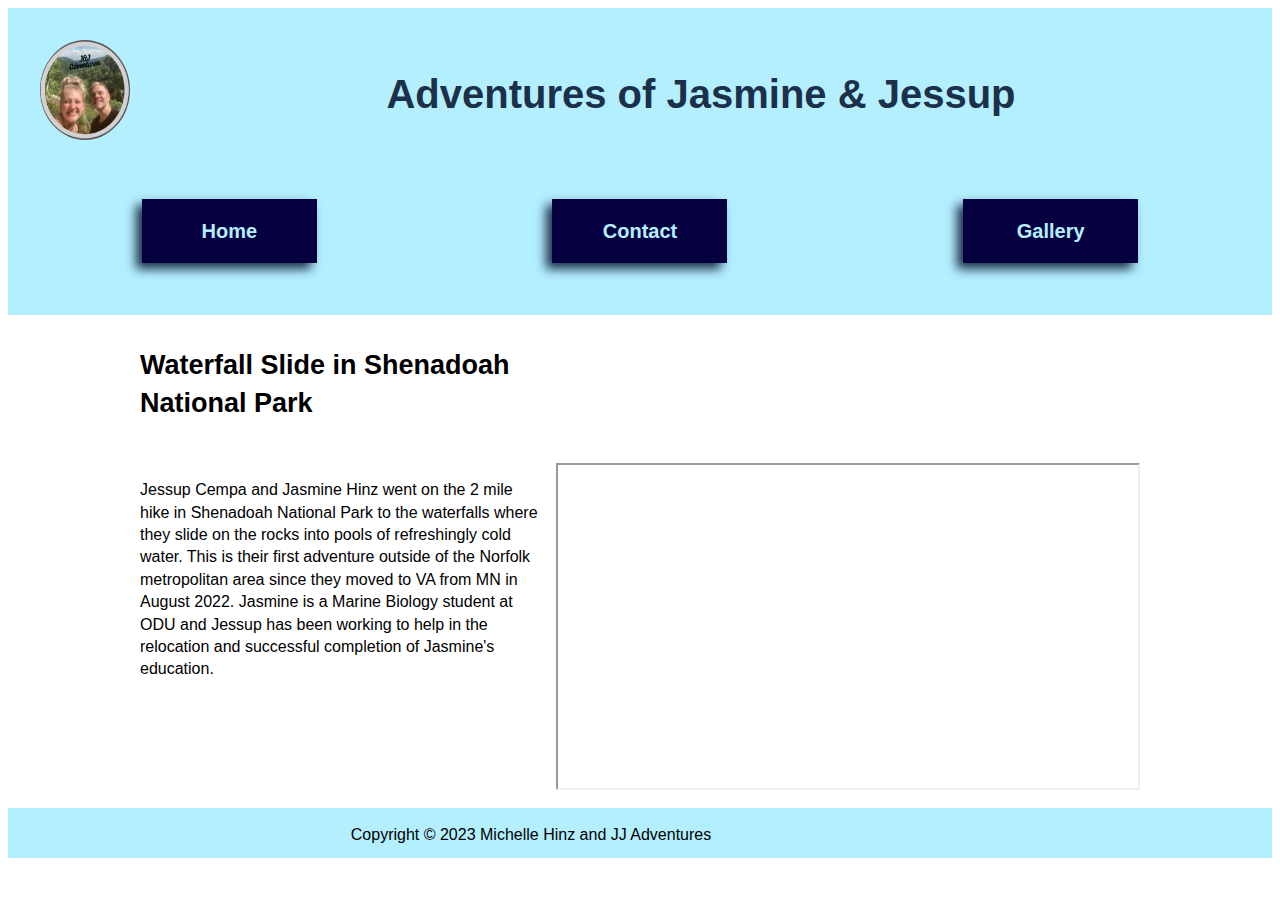
<file: index.html>
<!DOCTYPE html>
<html   lang="en-US">
    <head>
        <meta   charset="utf-8">
        <meta   name="author" content="Michelle Hinz">
        <meta   name="description" content="This is a website for Jasmine and Jessup's adventures in Virginia.">
        <link   href="styles.css" rel="stylesheet">
        <title>J&J Adventures</title>

    </head>
    <body>
        <header>
            <a><img src="jj-adventures.jpg" alt="Jasmine and Jessup Adventures"></a>
            <h1>Adventures of Jasmine & Jessup</h1>
            <nav>
                <ul>
                    <li><a href="index.html">Home</a></li>
                    <li><a href="contact.html">Contact</a></li>
                    <li><a href="gallery.html">Gallery</a></li>
                </ul>
                
            </nav>
        </header>
        <main>
            <h2>Waterfall Slide in Shenadoah National Park</h2>
            <p>Jessup Cempa and Jasmine Hinz went on the 2 mile hike in Shenadoah National Park to the waterfalls where they slide on the rocks into pools of refreshingly cold water. This is their first adventure outside of the Norfolk metropolitan area since they moved to VA from MN in August 2022. Jasmine is a Marine Biology student at ODU and Jessup has been working to help in the relocation and successful completion of Jasmine's education.</p>
            <iframe width="584" height="327" src="https://www.youtube.com/embed/C3ODj62-MNM" title="Our first adventure!!! (Hiking Cedar Run Trail At Shenendoah National Park!)" referrerpolicy="origin"
             allow="accelerometer; autoplay; clipboard-write; encrypted-media; gyroscope; picture-in-picture; web-share" allowfullscreen></iframe>
            
        </main>
        <footer>
            
            <p id="copy">Copyright &copy; 2023 Michelle Hinz and JJ Adventures</p>
        </footer>
    </body>
</html>
</file>
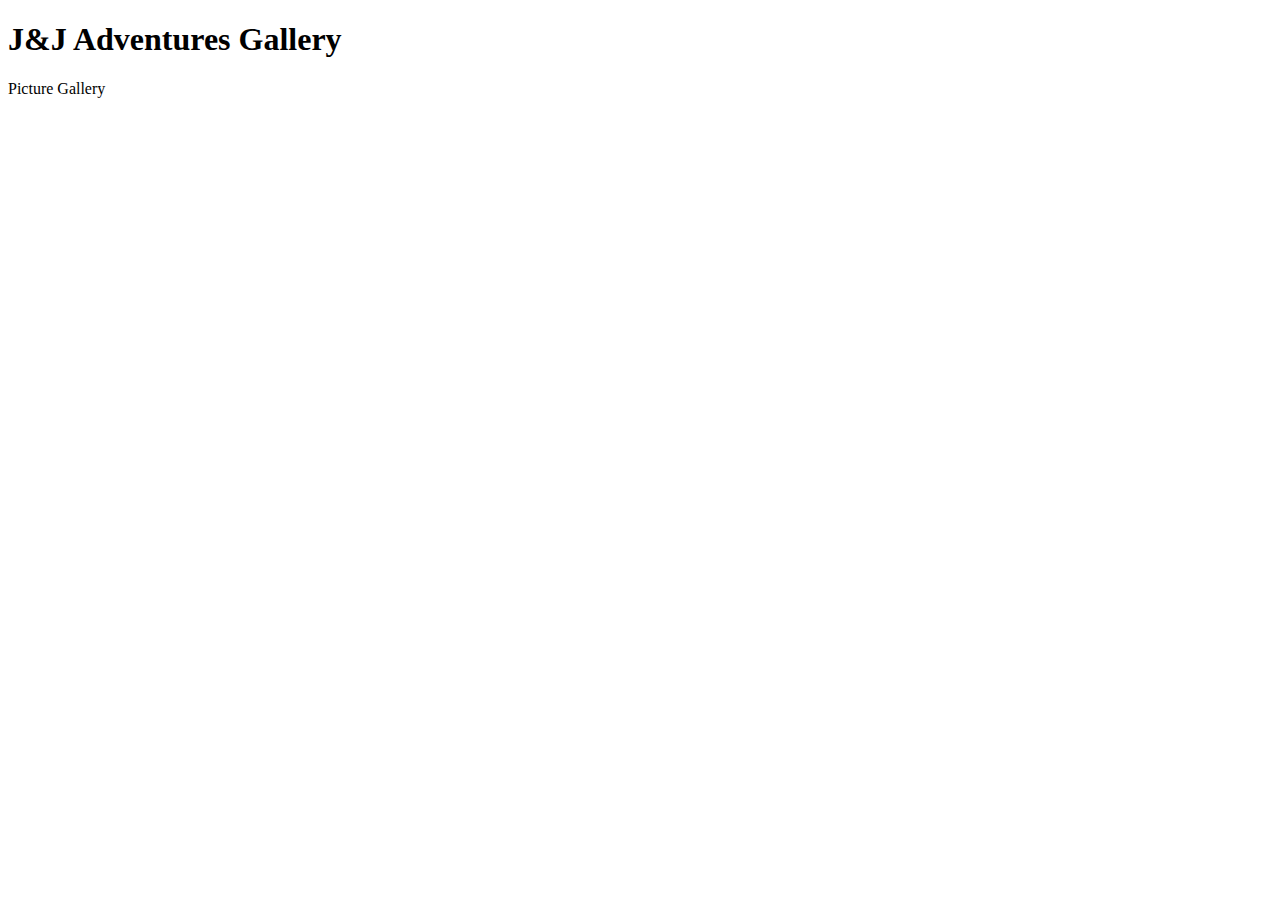
<file: gallery.html>
<!DOCTYPE html>
<html lang="en">
    <head>
        <meta charset="utf-8">
        <meta name="author" content="Michelle Hinz">
        <title>J&J Adventures</title>
    </head>
    <body>
        <header>
            <h1>J&J Adventures Gallery</h1>
        </header>
        <main>
            <p>Picture Gallery </p>
        </main>

    </body>
</html>
</file>
<file: styles.css>
*{
    
    font-family: Verdana, Geneva, Tahoma, sans-serif;
    font-size: 18px;
    line-height: 1.40;
    /*color:#1C304A;*/
    box-sizing: border-box;
}




header{
    background-color: #B3EFFF;
    padding: 16px;
    margin: 0 0 16px 0;
    display: flex;
    flex-wrap: wrap;
    align-items: center;
    justify-content: space-between;
    
    color: #1C304A;

}
header img{
    flex-shrink: 0;
    
    width: 90px;
    height: 100px;
    border-radius: 51%;
    /*border-color: aquamarine;*/
}
h1{
    font-size: 40px;
    
   /* float: right;*/
   /* width: 950px;
    margin: 2rem auto;*/
    text-align: center;
    flex-grow: 1;
}
nav {
    width: 100%;
}
nav ul {
    display: flex;
    list-style-type: none;
    padding: 0px;
    justify-content: space-around;
}
nav li{
    flex-basis: 50px;
    flex-shrink: 01;
    /*padding: 1rem;
    border: 1px solid #FFFFFF;
    text-decoration: none;
    background-color: #00CFFF;
    color: #B3EFFF;
    box-shadow: -6px 6px 10px #1C304A;*/
    
    /*width: 131px;*/
    
    text-align: center;
}
nav a[href]{
    text-decoration: none;
    background-color: #070040;
    color: #B3EFFF;
    box-shadow: -6px 6px 10px #1C304A;
    padding: 1rem;
    display: block;
    width: 175px;
    margin: 1rem auto;
    font-weight: bold;
    font-size: 20px;
}
nav a:hover{
	text-decoration: none;
	background-color: #7fc946;
	color: #FFF;
}
a{
	
	padding: 16px;
}
main{
    
    width: 1000px;
    margin: 0 auto;
    display: grid;
    grid-template-columns: 2fr 1fr;
    gap: 1em;
}
h2{
    grid-column: 1;
    grid-row: 1;
    font-size: 1.5rem;
    margin-top: 16px;
}
p{
    grid-column: 1;
    font-size: 16px;
    max-width: 65ch;
    /*margin: 0 auto;*/
    /*padding: 16px;*/
}
iframe{
    grid-column: 2;
    grid-row: 2/4;
}
footer{
    background-color: #B3EFFF;
    height: 50px;
    
}
#copy{
    display: block;
    width: 600px;
    padding-top: 16px;
    margin: 1rem auto;
}
</file>
